<file: bottom-right.html>
<html>
    <head>
        <style>
        *{ 
            color:#fff;
            text-align: center;
           
        }
        
        </style>
    </head>

    <body bgcolor="black">
        <b>
        B.V Jasmitha<br>
       Contact Us:</b> +91 1100148296
    

    </body>
</html>
</file>
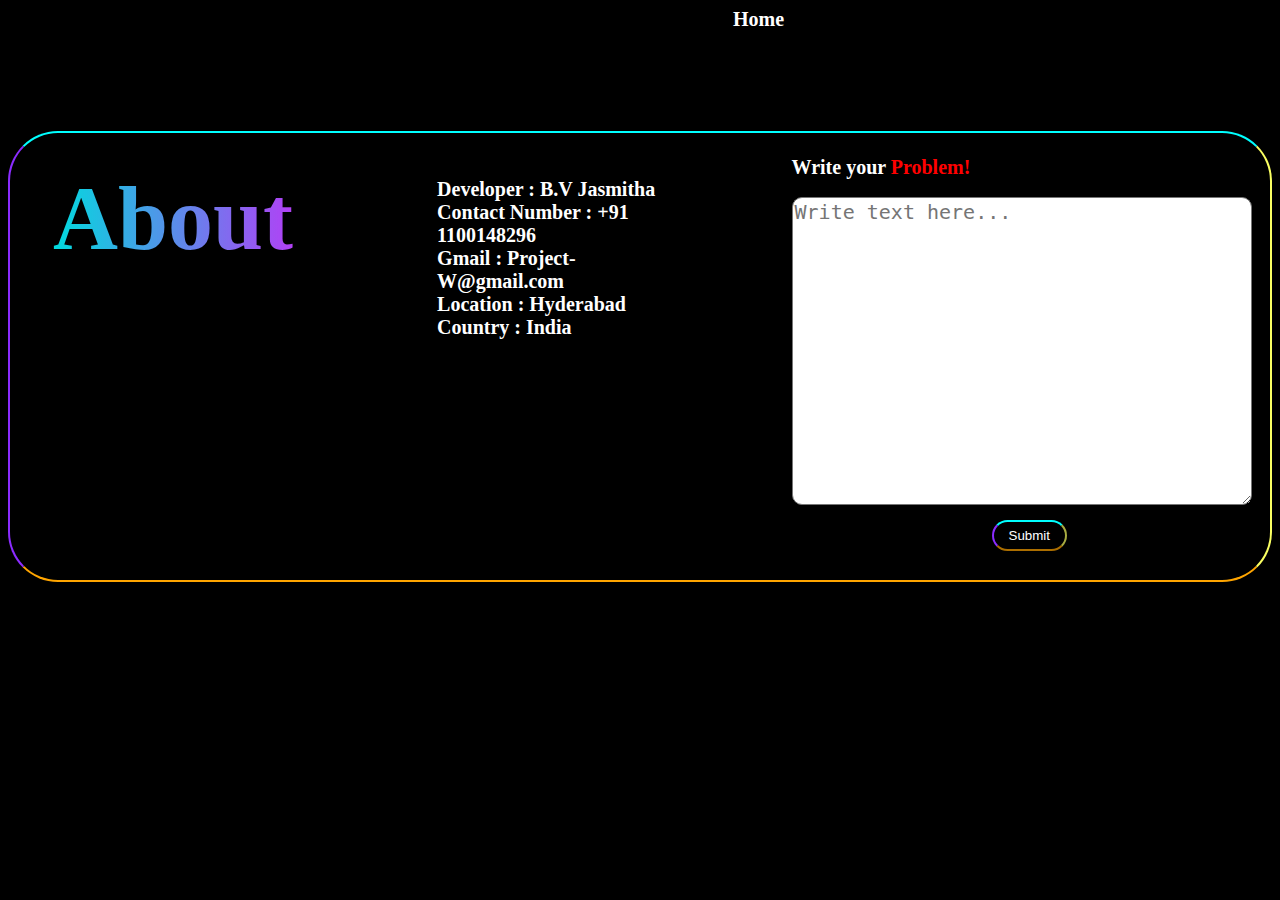
<file: contact.html>
<html>
<head>
    <title>Contact Us</title>
    <style>
        *{
            color:white;
            position: relative;
            justify-content: center;
            align-items: center;
            
        }
       ul li{
        list-style-type:none;
        font-family: cambria;
        font-size: 20px;
        font-weight: 5vw;
        font-weight: 600;
       }
       table{
       padding-top: 20px;
       border:2px solid;
       border-radius: 50px;
       border-color:aqua rgb(250, 255, 98) orange rgb(139, 44, 255);
       margin-top: 100px;
              
       }
       .about{
        font-size: 90px;
        background:linear-gradient(90deg,#00dbde,#fc00ff);
        -webkit-background-clip:text;
        -webkit-text-fill-color:transparent;
        padding-bottom: 280px;
        padding-right: 100px;
       }
       .info{
        position: relative;
        padding-right: 50px;
        padding-bottom: 200px;
       }
       textarea{
        font-size: 20px;
        color: black;
        padding-bottom: 160px;
        padding-right:200px;
        border-radius: 10px;
       }
       b a:hover{
          color:rgb(32, 204, 223);
         
        }
       
    </style>
</head>

<body bgcolor="black">
   <b> <a href="index.html" style="text-decoration: none;font-family: cambria;font-size:20px;padding-left:725px;">Home</a></b>
<table border="0"align="center">
<tr>
    <td>
        <ul>
            <li class="about">About</li>
        </ul>
    </td>

    <td>
        <ul class="info">
            <li>Developer : B.V Jasmitha</li>
            <li>Contact Number :  +91 1100148296</li>
            <li>Gmail : Project-W@gmail.com</li>
            <li>Location : Hyderabad</li>
            <li>Country : India</li>
        </ul>
    
    </td>

    <td>
        <ul>
            <li>Write your <font style="color:red">Problem!</font></li><br>
            <li><textarea rows="6" cols="20" placeholder="Write text here..."></textarea></li>  
            <li><button type="submit" style="color:white;
            margin:10px 200px;background-color: black;border-color: aqua rgb(250, 255, 98) orange rgb(139, 44, 255);
            border-radius: 20px;padding:6px 15px;" >Submit</button></li>         
               
        </ul>
    </td>
</tr>

    
   
   
 
</table>


</body>
</html>
</file>
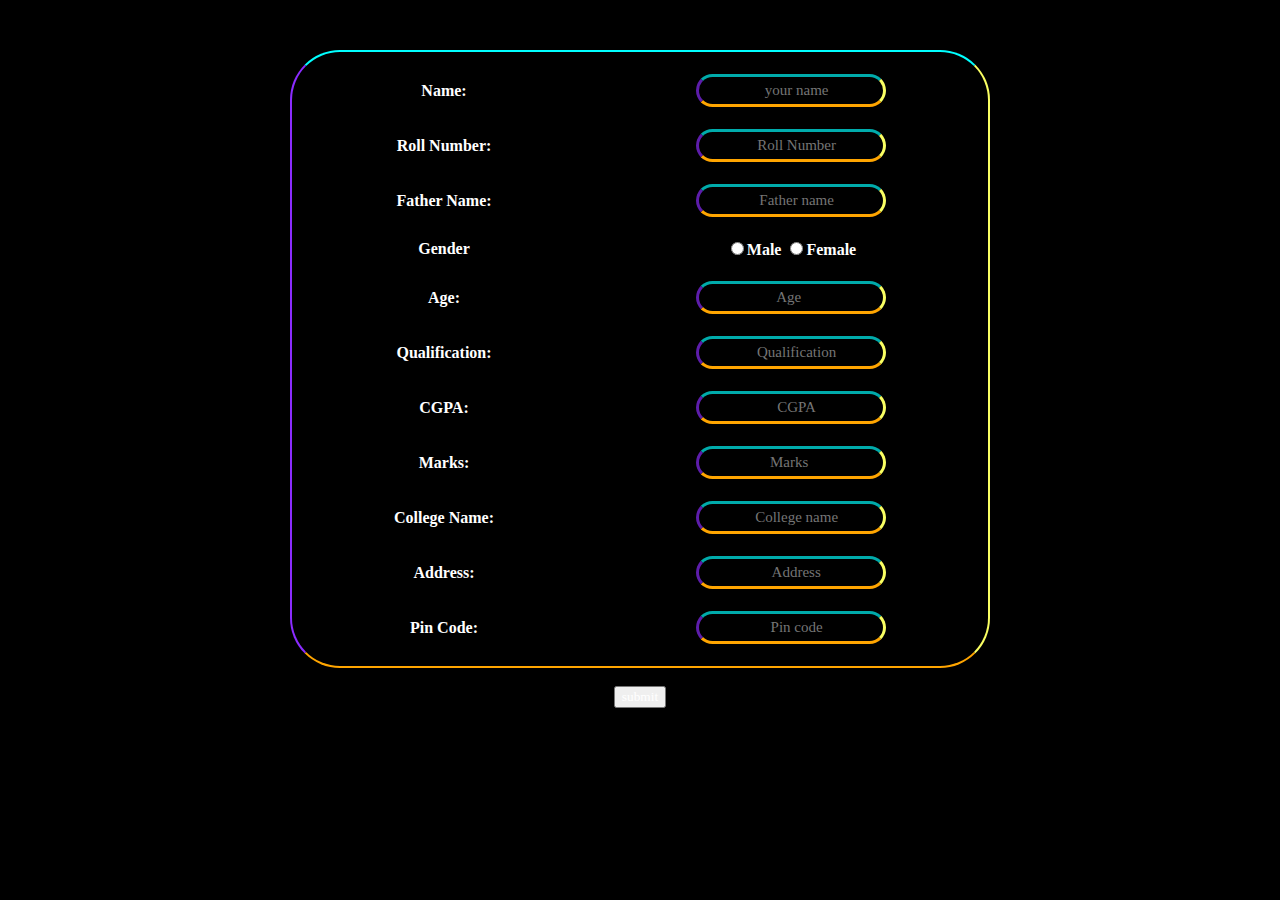
<file: datasubmit.html>
<html>
<head>
    <style>
        *{
            color:white;
            list-style: none;
            font-family: cambria;
            text-align: center;
            
            
        }
        table{
            margin-top: 50px;
            padding-top: 10px;
            padding-bottom: 10px;
            border:2px solid white;
            border-radius:50px;
            border-color:aqua rgb(250, 255, 98) orange rgb(139, 44, 255);
        }
        table td{
            font-weight: 5vw;
            font-weight: 600;
            padding:10px 100px;
            
        }
        b a:hover{
          color:black;
          
           }
        
    </style>
</head>

<body bgcolor="black">
    <table border="0" align="center">
       <form action="connect.php" method="POST">
        <tr>
            <ul>
            <td><li>Name:</li></td>
            <td><input type="text" name="Name" placeholder="   your name" style="color:black;border-radius: 20px;border-color: aqua rgb(250, 255, 98) orange rgb(139, 44, 255);border-width: 3px;background-color: black;padding:5px 0px;color:white;font-size: 15px;" /></td>  
        </ul>
        </tr>
        <tr>
            <ul>
            <td><li>Roll Number:</li></td>
            <td><input type="text" required name="RollNumber" placeholder="   Roll Number" style="color:black;border-radius: 20px;border-color: aqua rgb(250, 255, 98) orange rgb(139, 44, 255);border-width: 3px;background-color: black;padding:5px 0px;color:white;font-size: 15px;" /></td>  
        </ul>
        </tr>
        <tr>
            <ul>
            <td><li>Father Name:</li></td>
            <td><input type="text" name="FatherName" placeholder="   Father name" style="color:black;border-radius: 20px;border-color: aqua rgb(250, 255, 98) orange rgb(139, 44, 255);border-width: 3px;background-color: black;padding:5px 0px;color:white;font-size: 15px;" /></td>  
        </ul>
        </tr>
        <tr>
            <ul>
            <td><li>Gender</li></td>
            <td><input type="radio" name="gender" value="m">Male     <input type="radio" name="gender" value="f">Female</td>  
        </ul>
        </tr>
        <tr>
            <ul>
            <td><li>Age:</li></td>
            <td><input type="number" name="Age" placeholder="   Age" style="color:black;border-radius: 20px;border-color: aqua rgb(250, 255, 98) orange rgb(139, 44, 255);border-width: 3px;background-color: black;padding:5px 0px;color:white;font-size: 15px;" /></td>  
        </ul>
        </tr>
        <tr>
            <ul>
            <td><li>Qualification:</li></td>
            <td><input type="text" name="Qualification" placeholder="   Qualification" style="color:black;border-radius: 20px;border-color: aqua rgb(250, 255, 98) orange rgb(139, 44, 255);border-width: 3px;background-color: black;padding:5px 0px;color:white;font-size: 15px;" /></td>  
        </ul>
        </tr>
        <tr>
            <ul>
            <td><li>CGPA:</li></td>
            <td><input type="text" name="CGPA" placeholder="   CGPA" style="color:black;border-radius: 20px;border-color: aqua rgb(250, 255, 98) orange rgb(139, 44, 255);border-width: 3px;background-color: black;padding:5px 0px;color:white;font-size: 15px;" /></td>  
        </ul>
        </tr>
        <tr>
            <ul>
            <td><li>Marks:</li></td>
            <td><input type="number" name="Marks" placeholder="   Marks" style="color:black;border-radius: 20px;border-color: aqua rgb(250, 255, 98) orange rgb(139, 44, 255);border-width: 3px;background-color: black;padding:5px 0px;color:white;font-size: 15px;" /></td>  
        </ul>
        </tr>
        <tr>
            <ul>
            <td><li>College Name:</li></td>
            <td><input type="text" name="CollegeName" placeholder="   College name" style="color:black;border-radius: 20px;border-color: aqua rgb(250, 255, 98) orange rgb(139, 44, 255);border-width: 3px;background-color: black;padding:5px 0px;color:white;font-size: 15px;" /></td>  
        </ul>
        </tr>
        <tr>
            <ul>
            <td><li>Address:</li></td>
            <td><input type="text" name="Address" placeholder="   Address" style="color:black;border-radius: 20px;border-color: aqua rgb(250, 255, 98) orange rgb(139, 44, 255);border-width: 3px;background-color: black;padding:5px 0px;color:white;font-size: 15px;" /></td>  
        </ul>
        </tr>
        <tr>
            <ul>
            <td><li>Pin Code:</li></td>
            <td><input type="text" name="PinCode" placeholder="   Pin code" style="color:black;border-radius: 20px;border-color: aqua rgb(250, 255, 98) orange rgb(139, 44, 255);border-width: 3px;background-color: black;padding:5px 0px;color:white;font-size: 15px;" /></td>  
        </ul>
        </tr>
     
    
    </table> <br>
<input type="submit" value="submit" name="submit">
</form>

</body>
</html>
</file>
